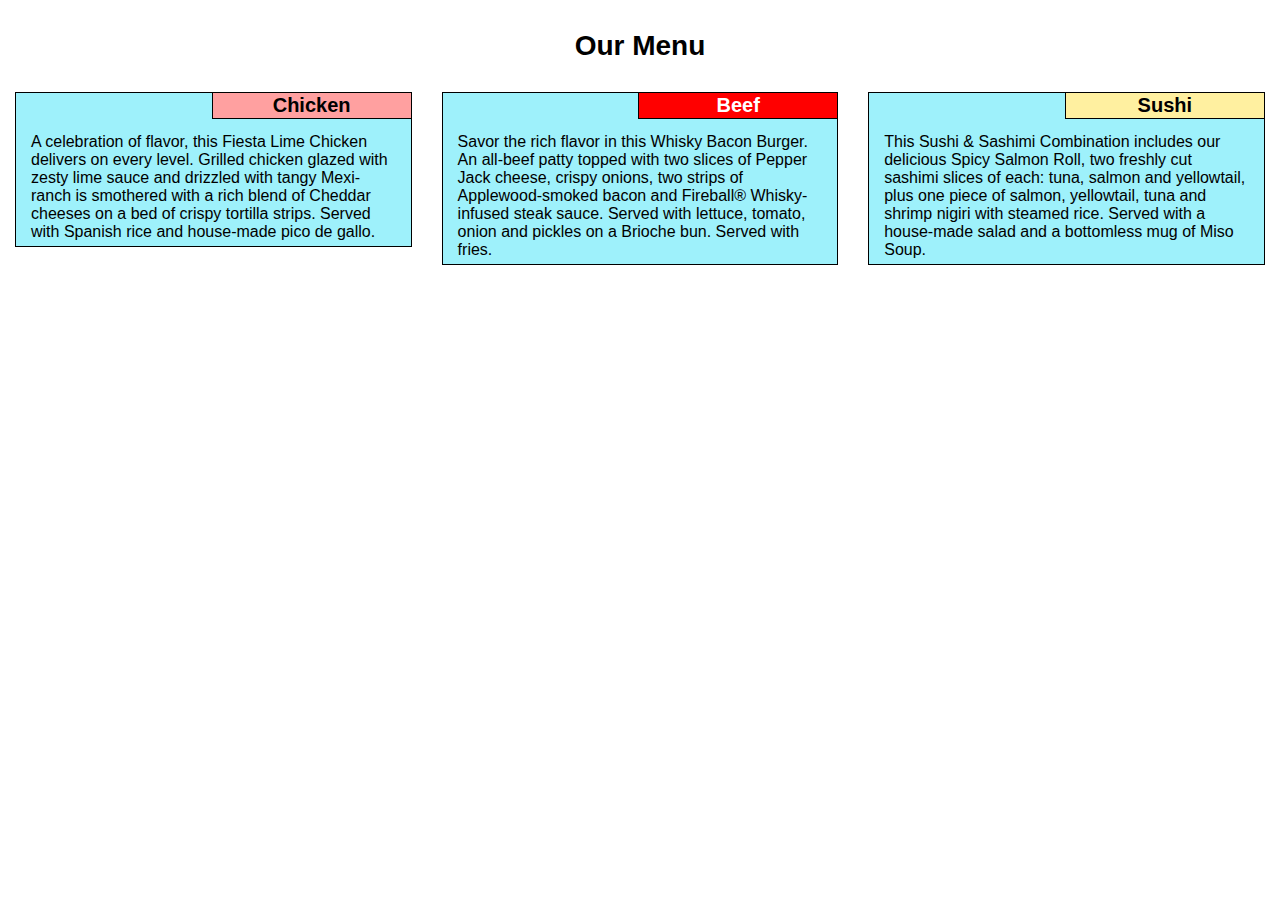
<file: index.html>
<!doctype html>
<html lang="en">
  <head>
	<meta charset="utf-8">
	<meta name="viewport" content="width=device-width, initial-scale=1">
	<title>Assignment Solution for Module 2</title>
	<link rel="stylesheet" href="css/styles4.css">
  </head>
<body>
	<h1>Our Menu</h1>
	
  <div class="container">
	 
	<div>
	  <div id="card" class="col-lg-4 col-md-6 col-sm">
		  <div id="menu">
		  <p class="item-1">Chicken</p>
		  <p class="item-description">A celebration of flavor, this Fiesta Lime Chicken delivers on every level. Grilled chicken glazed with zesty lime sauce and drizzled with tangy Mexi-ranch is smothered with a rich blend of Cheddar cheeses on a bed of crispy tortilla strips. Served with Spanish rice and house-made pico de gallo.</p>
	  </div>
	  </div>

	  <div id="card" class="col-lg-4 col-md-6 col-sm">
		<div id="menu">
		  <p class="item-2">Beef</p>
		  <p class="item-description">Savor the rich flavor in this Whisky Bacon Burger. An all-beef patty topped with two slices of Pepper Jack cheese, crispy onions, two strips of Applewood-smoked bacon and Fireball® Whisky-infused steak sauce. Served with lettuce, tomato, onion and pickles on a Brioche bun. Served with fries.</p>
	  </div>
	  </div>

	  <div id="card" class="col-lg-4 col-md-12 col-sm">
		<div id="menu">
		<p class="item-3">Sushi</p>
			<p class="item-description">This Sushi & Sashimi Combination includes our delicious Spicy Salmon Roll, two freshly cut sashimi slices of each: tuna, salmon and yellowtail, plus one piece of salmon, yellowtail, tuna and shrimp nigiri with steamed rice. Served with a house-made salad and a bottomless mug of Miso Soup.</p>
	  </div>
	  </div>
	</div>
  </div>

</body>
</html>
</file>
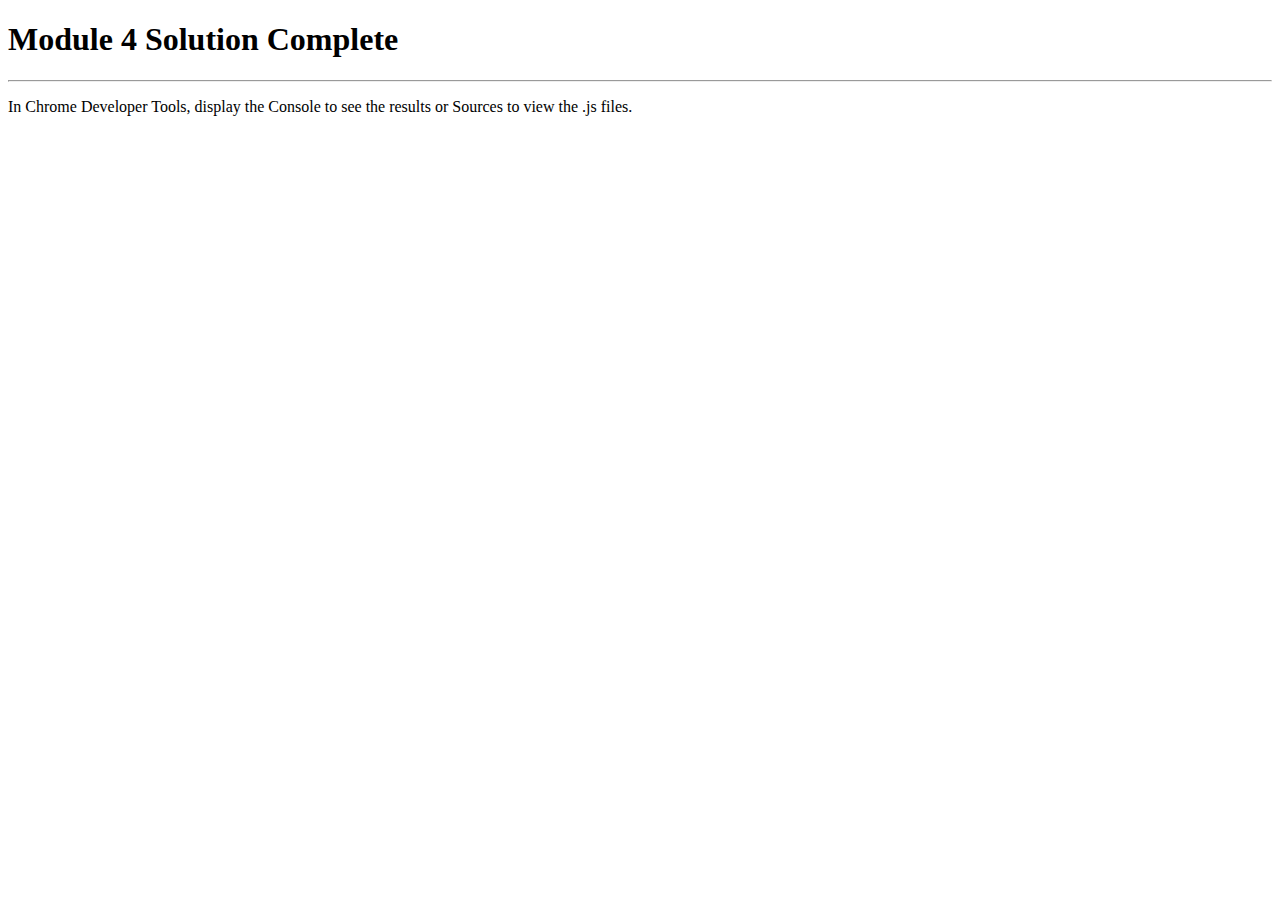
<file: Mod4-Solution/index.html>
<!DOCTYPE html>
<html>
<head>
  <meta charset="utf-8">
  <title>Module 4 Solution Starter</title>
  <script src="SpeakHello.js"></script>
  <script src="SpeakGoodBye.js"></script>
  <script src="script.js"></script>
</head>
<body>
  <h1>Module 4 Solution Complete</h1>

<hr />
<p>In Chrome Developer Tools, display the Console to see the results or Sources to view the .js files.</body>
</html>
</file>
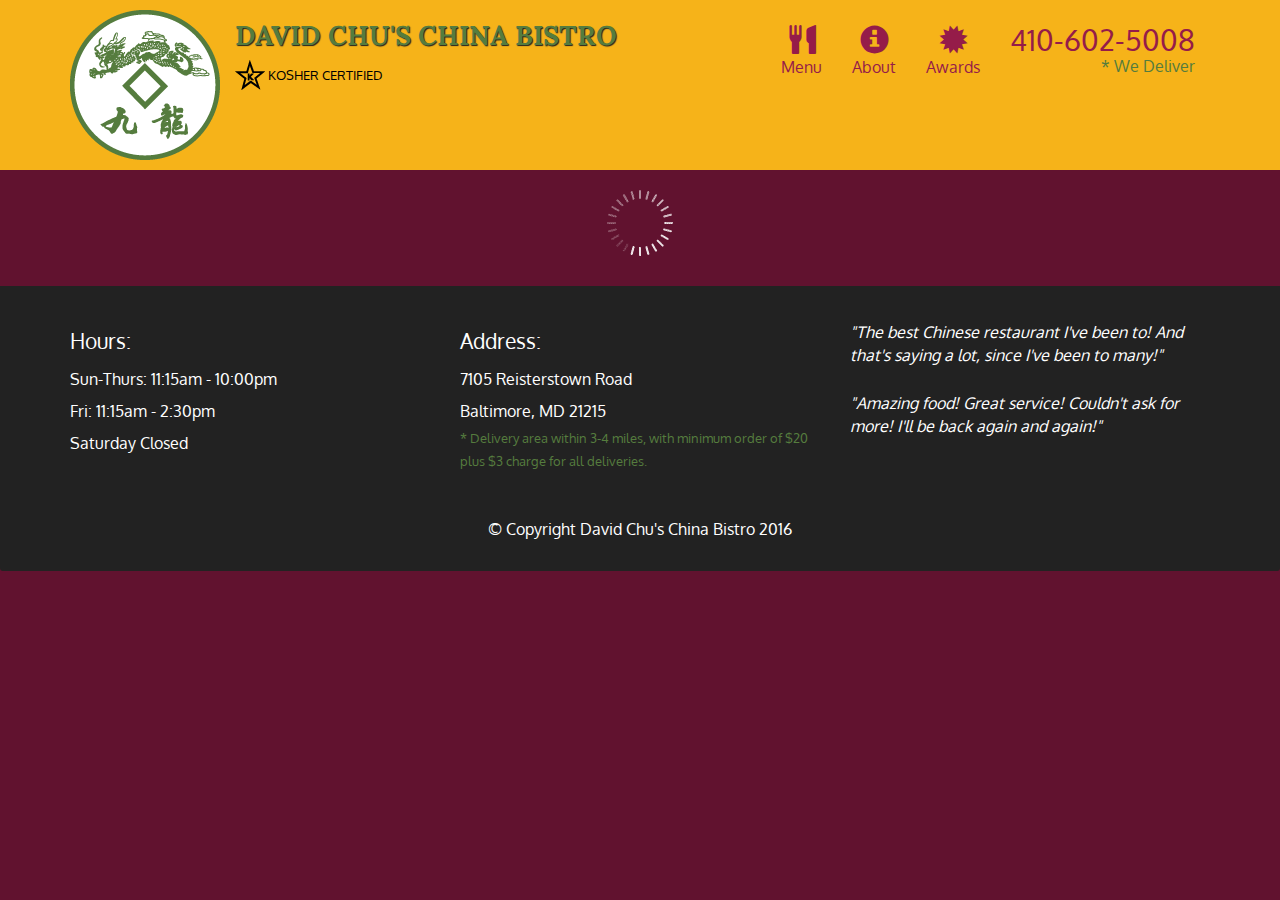
<file: Mod5-Solution/index.html>
<!doctype html>
<html lang="en">
  <head>
    <meta charset="utf-8">
    <meta http-equiv="X-UA-Compatible" content="IE=edge">
    <meta name="viewport" content="width=device-width, initial-scale=1">
    <title>David Chu's China Bistro</title>
    <link rel="stylesheet" href="css/bootstrap.min.css">
    <link rel="stylesheet" href="css/styles.css">
    <link href='https://fonts.googleapis.com/css?family=Oxygen:400,300,700' rel='stylesheet' type='text/css'>
    <link href='https://fonts.googleapis.com/css?family=Lora' rel='stylesheet' type='text/css'>
  </head>
<body>
  <header>
    <nav id="header-nav" class="navbar navbar-default">
      <div class="container">
        <div class="navbar-header">
          <a href="index.html" class="pull-left visible-md visible-lg">
            <div id="logo-img" alt="Logo image"></div>
          </a>

          <div class="navbar-brand">
            <a href="index.html"><h1>David Chu's China Bistro</h1></a>
            <p>
              <img src="images/star-k-logo.png" alt="Kosher certification">
              <span>Kosher Certified</span>
            </p>
          </div>

          <button id="navbarToggle" type="button" class="navbar-toggle collapsed" data-toggle="collapse" data-target="#collapsable-nav" aria-expanded="false">
            <span class="sr-only">Toggle navigation</span>
            <span class="icon-bar"></span>
            <span class="icon-bar"></span>
            <span class="icon-bar"></span>
          </button>
        </div>
        
        <div id="collapsable-nav" class="collapse navbar-collapse">
           <ul id="nav-list" class="nav navbar-nav navbar-right">
            <li id="navHomeButton" class="visible-xs active">
              <a href="index.html">
                <span class="glyphicon glyphicon-home"></span> Home</a>
            </li>
            <li id="navMenuButton">
              <a href="#" onclick="$dc.loadMenuCategories();">
                <span class="glyphicon glyphicon-cutlery"></span><br class="hidden-xs"> Menu</a>
            </li>
            <li>
              <a href="#">
                <span class="glyphicon glyphicon-info-sign"></span><br class="hidden-xs"> About</a>
            </li>
            <li>
              <a href="#">
                <span class="glyphicon glyphicon-certificate"></span><br class="hidden-xs"> Awards</a>
            </li>
            <li id="phone" class="hidden-xs">
              <a href="tel:410-602-5008">
                <span>410-602-5008</span></a><div>* We Deliver</div>
            </li>
          </ul><!-- #nav-list -->
        </div><!-- .collapse .navbar-collapse -->
      </div><!-- .container -->
    </nav><!-- #header-nav -->
  </header>

  <div id="call-btn" class="visible-xs">
    <a class="btn" href="tel:410-602-5008">
    <span class="glyphicon glyphicon-earphone"></span>
    410-602-5008
    </a>
  </div>
  <div id="xs-deliver" class="text-center visible-xs">* We Deliver</div>

  <div id="main-content" class="container"></div>

  <footer class="panel-footer">
    <div class="container">
      <div class="row">
        <section id="hours" class="col-sm-4">
          <span>Hours:</span><br>
          Sun-Thurs: 11:15am - 10:00pm<br>
          Fri: 11:15am - 2:30pm<br>
          Saturday Closed
          <hr class="visible-xs">
        </section>
        <section id="address" class="col-sm-4">
          <span>Address:</span><br>
          7105 Reisterstown Road<br>
          Baltimore, MD 21215
          <p>* Delivery area within 3-4 miles, with minimum order of $20 plus $3 charge for all deliveries.</p>
          <hr class="visible-xs">
        </section>
        <section id="testimonials" class="col-sm-4">
          <p>"The best Chinese restaurant I've been to! And that's saying a lot, since I've been to many!"</p>
          <p>"Amazing food! Great service! Couldn't ask for more! I'll be back again and again!"</p>
        </section>
      </div>
      <div class="text-center">&copy; Copyright David Chu's China Bistro 2016</div>
    </div>
  </footer>

  <!-- jQuery (Bootstrap JS plugins depend on it) -->
  <script src="js/jquery-2.1.4.min.js"></script>
  <script src="js/bootstrap.min.js"></script>
  <script src="js/ajax-utils.js"></script>
  <script src="js/script.js"></script>
</body>
</html>
</file>
<file: css/styles4.css>
/* Design Notes: I intentionally matched the size of menu titles for each card , even though the sample did not. Also, the spacing between the three menu cards in the large screen illustration was not the same, but it should have been. He even talked about the importance of aligning elements, and it's difficult for me not to align things! 

My biggest problem with this assignment was the spacing around the floats; getting them to align properly was frustrating! */


/* ** foundation ** */

* {
  box-sizing: border-box;
  margin: 0;
  padding: 0;
}

body {
	font-family: PTSans, Helvetica, Arial, sans-serif;
}

h1 {
	text-align: center;
	font-size: 1.75em;
	margin-top: 30px;
}

.container {
	width: 100%;
	margin-top: 30px;
}
	
.row {
	width: 100%;
}

#card {
}

#menu {
	background-color: #9ef1fb;
	border: 1px solid black;
	position: relative;
	margin-bottom: 15px;
	margin-left: 15px;
	margin-right: 15px;
	padding-left: 15px;
	padding-right: 15px;
	padding-bottom: 5px;
	position: relative;

}

.item-1 {
	position: absolute;
	background-color: #ffa0a0;
	text-align: center;
	font-weight: bold;
	font-size: 1.25em;
	width: 200px; 
	right: 0px;
	padding: 1px;
	margin: -1px;
	border: 1px solid black;
  }
  
.item-2 {
	position: absolute;
	background-color: red;
	text-align: center;
	font-weight: bold;
	font-size: 1.25em;
	color: white;
	width: 200px;
	right: 0px;
	padding: 1px;
	margin: -1px;
	border: 1px solid black;
  }

.item-3 {
	position: absolute;
	background-color: #fff0a0;
	text-align: center;
	font-weight: bold;
	font-size: 1.25em;
	width: 200px; 
	right: 0px;
	padding: 1px;
	margin: -1px;
	border: 1px solid black;
  }

.item-description {
	margin-top: 40px;
}


/*  ** large devices ** */

@media (min-width: 992px) {
  .col-lg-4 {
	float: left;
	width: 33.33%;
  }
  }
 





/*  ** medium devices ** */

@media (min-width: 768px) and (max-width: 991px) {
  .col-md-6 {
	float: left;
	width: 50%;
	margin-bottom: 15px;
  }
  .col-md-12 {
  clear: both;
  }

}

/*  ** medium devices ** */

@media (max-width: 767px) {
  .col-sm {
	margin-left: 15px;
	margin-right: 15px;
  }

}
</file>
<file: Mod5-Solution/css/styles.css>
body {
  font-size: 16px;
  color: #fff;
  background-color: #61122f;
  font-family: 'Oxygen', sans-serif;
}

/** HEADER **/
#header-nav {
  background-color: #f6b319;
  border-radius: 0;
  border: 0;
}

#logo-img {
  background: url('../images/restaurant-logo_large.png') no-repeat;
  width: 150px;
  height: 150px;
  margin: 10px 15px 10px 0;
}

.navbar-brand {
  padding-top: 25px;
}
.navbar-brand h1 { /* Restaurant name */
  font-family: 'Lora', serif;
  color: #557c3e;
  font-size: 1.5em;
  text-transform: uppercase;
  font-weight: bold;
  text-shadow: 1px 1px 1px #222;
  margin-top: 0;
  margin-bottom: 0;
  line-height: .75;
}
.navbar-brand a:hover, .navbar-brand a:focus {
  text-decoration: none;
}
.navbar-brand p { /* Kosher cert */
  color: #000;
  text-transform: uppercase;
  font-size: .7em;
  margin-top: 15px;
}
.navbar-brand p span { /* Star-K */
  vertical-align: middle;
}

#nav-list {
  margin-top: 10px;
}
#nav-list a {
  color: #951C49;
  text-align: center;
}
#nav-list a:hover {
  background: #E7E7E7;
}
#nav-list a span {
  font-size: 1.8em;
}

#phone {
  margin-top: 5px;
}
#phone a { /* Phone number */
  text-align: right;
  padding-bottom: 0;
}
#phone div { /* We Deliver */
  color: #557c3e;
  text-align: right;
  padding-right: 15px;
}

.navbar-header button.navbar-toggle, .navbar-header .icon-bar {
  border: 1px solid #61122f;
}
.navbar-header button.navbar-toggle {
  clear: both;
  margin-top: -30px;
}
/* END HEADER */

/* FOOTER */
.panel-footer {
  margin-top: 30px;
  padding-top: 35px;
  padding-bottom: 30px;
  background-color: #222;
  border-top: 0;
}
.panel-footer div.row {
  margin-bottom: 35px;
}
#hours, #address {
  line-height: 2;
}
#hours > span, #address > span {
  font-size: 1.3em;
}
#address p {
  color: #557c3e;
  font-size: .8em;
  line-height: 1.8;
}
#testimonials {
  font-style: italic;
}
#testimonials p:nth-child(2) {
  margin-top: 25px;
}
/* END FOOTER */



/* HOME PAGE */
.container .jumbotron {
  box-shadow: 0 0 50px #3F0C1F;
  border: 2px solid #3F0C1F;
}

#menu-tile, #specials-tile, #map-tile {
  height: 250px;
  width: 100%;
  margin-bottom: 15px;
  position: relative;
  border: 2px solid #3F0C1F;
  overflow: hidden;
}
#menu-tile:hover, #specials-tile:hover, #map-tile:hover {
  box-shadow: 0 1px 5px 1px #cccccc;
}
#menu-tile {
  background: url('../images/menu-tile.jpg') no-repeat;
  background-position: center;
}
#specials-tile {
  background: url('../images/specials-tile.jpg') no-repeat;
  background-position: center;
}
#menu-tile span, #specials-tile span, #map-tile span {
  position: absolute;
  bottom: 0;
  right: 0;
  width: 100%;
  text-align: center;
  font-size: 1.6em;
  text-transform: uppercase;
  background-color: #000;
  color: #fff;
  opacity: .8;
}
/* END HOME PAGE */

/* MENU CATEGORIES PAGE */
.category-tile { 
  position: relative;
  border: 2px solid #3F0C1F;
  overflow: hidden;
  width: 200px;
  height: 200px;
  margin: 0 auto 15px;
}
.category-tile span {
  position: absolute;
  bottom: 0;
  right: 0;
  width: 100%;
  text-align: center;
  font-size: 1.2em;
  text-transform: uppercase;
  background-color: #000;
  color: #fff;
  opacity: .8;
}
.category-tile:hover {
  box-shadow: 0 1px 5px 1px #cccccc;
}

#menu-categories-title + div {
  margin-bottom: 50px;
}
/* END MENU CATEGORIES PAGE */

/* SINGLE CATEGORY PAGE */
.menu-item-tile {
  margin-bottom: 25px;
}
.menu-item-tile hr {
  width: 80%;
}
.menu-item-tile .menu-item-price {
  font-size: 1.1em;
  text-align: right;
  margin-top: -15px;
  margin-right: -15px;
}
.menu-item-tile .menu-item-price span {
  font-size: .6em;
}
.menu-item-photo {
  position: relative;
  border: 2px solid #3F0C1F; 
  overflow: hidden;
  padding: 0;
  margin-right: -15px;
  margin-left: auto;
  margin-bottom: 20px;
  max-width: 250px;
}
.menu-item-photo div {
  position: absolute;
  bottom: 0;
  right: 0;
  width: 80px;
  background-color: #557c3e;
  text-align: center;
}
.menu-item-description {
  padding-right: 30px;
}
h3.menu-item-title {
  margin: 0 0 10px;
}
.menu-item-details {
  font-size: .9em;
  font-style: italic;
}
/* END SINGLE CATEGORY PAGE */


/********** Large devices only **********/
@media (min-width: 1200px) {
  .container .jumbotron {
    background: url('../images/jumbotron_1200.jpg') no-repeat;
    height: 675px;
  }
}

/********** Medium devices only **********/
@media (min-width: 992px) and (max-width: 1199px) {
  /* Header */
  #logo-img {
    background: url('../images/restaurant-logo_medium.png') no-repeat;
    width: 100px;
    height: 100px;
    margin: 5px 5px 5px 0;
  }
  /* End Header */

  /* Home Page */
  .container .jumbotron {
    background: url('../images/jumbotron_992.jpg') no-repeat;
    height: 558px;
  }
  /* End Home Page */
}

/********** Small devices only **********/
@media (min-width: 768px) and (max-width: 991px) {
  /* Home Page */
  .container .jumbotron {
    background: url('../images/jumbotron_768.jpg') no-repeat;
    height: 432px;
  }
  /* End Home Page */
}

/********** Extra small devices only **********/
@media (max-width: 767px) {
  /* Header */
  .navbar-brand {
    padding-top: 10px;
    height: 80px;
  }
  .navbar-brand h1 { /* Restaurant name */
    padding-top: 10px;
    font-size: 5vw; /* 1vw = 1% of viewport width */
  }
  .navbar-brand p { /* Kosher cert */
    font-size: .6em;
    margin-top: 12px;
  }
  .navbar-brand p img { /* Star-K */
    height: 20px;
  }

  #collapsable-nav a { /* Collapsed nav menu text */
    font-size: 1.2em;
  }
  #collapsable-nav a span { /* Collapsed nav menu glyph */
    font-size: 1em;
    margin-right: 5px;
  }

  #call-btn > a {
    font-size: 1.5em;
    display: block;
    margin: 0 20px;
    padding: 10px;
    border: 2px solid #fff;
    background-color: #f6b319;
    color: #951c49;
  }
  #xs-deliver {
    margin-top: 5px;
    font-size: .7em;
    letter-spacing: .1em;
    text-transform: uppercase;
  }
  /* End Header */

  /* Footer */
  .panel-footer section {
    margin-bottom: 30px;
    text-align: center;
  }
  .panel-footer section:nth-child(3) {
    margin-bottom: 0; /* margin already exists on the whole row */
  }
  .panel-footer section hr {
    width: 50%;
  }
  /* End Footer */

  /* Home Page */
  .container .jumbotron {
    margin-top: 30px;
    padding: 0;
  }
  #menu-tile, #specials-tile {
    width: 360px;
    margin: 0 auto 15px;
  }

  .menu-item-photo {
    margin-right: auto;
  }
  .menu-item-tile .menu-item-price {
    text-align: center;
  }
  .menu-item-description {
    text-align: center;;
  }
}


/********** Super extra small devices Only :-) (e.g., iPhone 4) **********/
@media (max-width: 479px) {
  /* Header */
  .navbar-brand h1 { /* Restaurant name */
    padding-top: 5px;
    font-size: 6vw;
  }
  /* End Header */
  
  /* Home page */
  #menu-tile, #specials-tile {
    width: 280px;
    margin: 0 auto 15px;
  }

  .col-xxs-12 {
    position: relative;
    min-height: 1px;
    padding-right: 15px;
    padding-left: 15px;
    float: left;
    width: 100%;
  }
}
</file>
